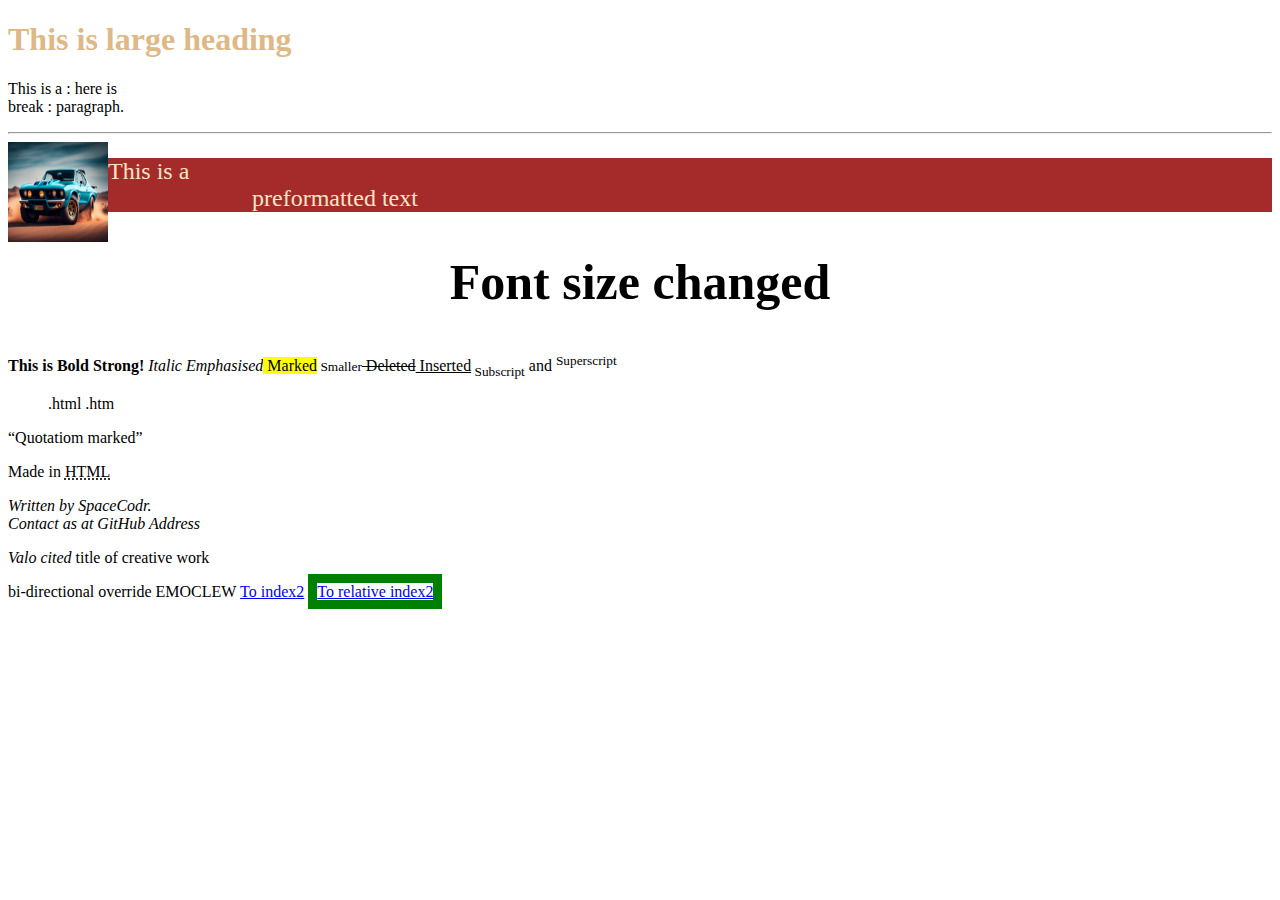
<file: index.html>
<!DOCTYPE html> <!-- Document type-->
<html lang="en">
    <head>
        <title>
            This is Title
        </title>
        <link rel="shortcut icon" href="assets/icon_tbc.ico" type="image/x-icon">
        <style>
            a:visited {color: green;}
        </style>
    </head>
    <body>
        <!-- This is a comment -->
        <h1 style="color: burlywood;font-family: 'Trebuchet MS';">This is large heading</h1>
        <p title="This is a tooltip">This is a : here is <br> break : paragraph.</p>
        <hr>
        <a href="int.html#I1"><img title="CAR" src="assets\car.jpg" alt="relative img" width="100" height="100" style="float: left;"></a>
        <pre style="background-color: brown;color: bisque;font-family: Verdana;font-size: 150%;">This is a
                        preformatted text</pre>
        <h2 style="font-size: 50px;text-align: center;">Font size changed</h2>
        <p><b>This is Bold</b><strong> Strong!</strong><i> Italic</i><em> Emphasised</em><mark> Marked</mark><small> Smaller</small><del> Deleted</del><ins> Inserted</ins><sub> Subscript</sub> and <sup>Superscript</sup></p>
        <blockquote cite="index2.htm">.html .htm</blockquote>
        <q>Quotatiom marked</q>
        <p>Made in <abbr title="Hypertext Markup Language">HTML</abbr></p>
        <address>Written by SpaceCodr. <br>Contact as at GitHub Address </address>
        <p><cite>Valo cited</cite> title of creative work</p>
        <bdo dir="rtl">WELCOME <bdo dir="ltr">bi-directional override</bdo></bdo>
        <a href="http://127.0.0.1:5500/index2.htm">To index2</a>
        <a style="border: 9px solid green;" href="index2.htm" target="_blank">To relative index2</a>
    </body>
</html>
</file>
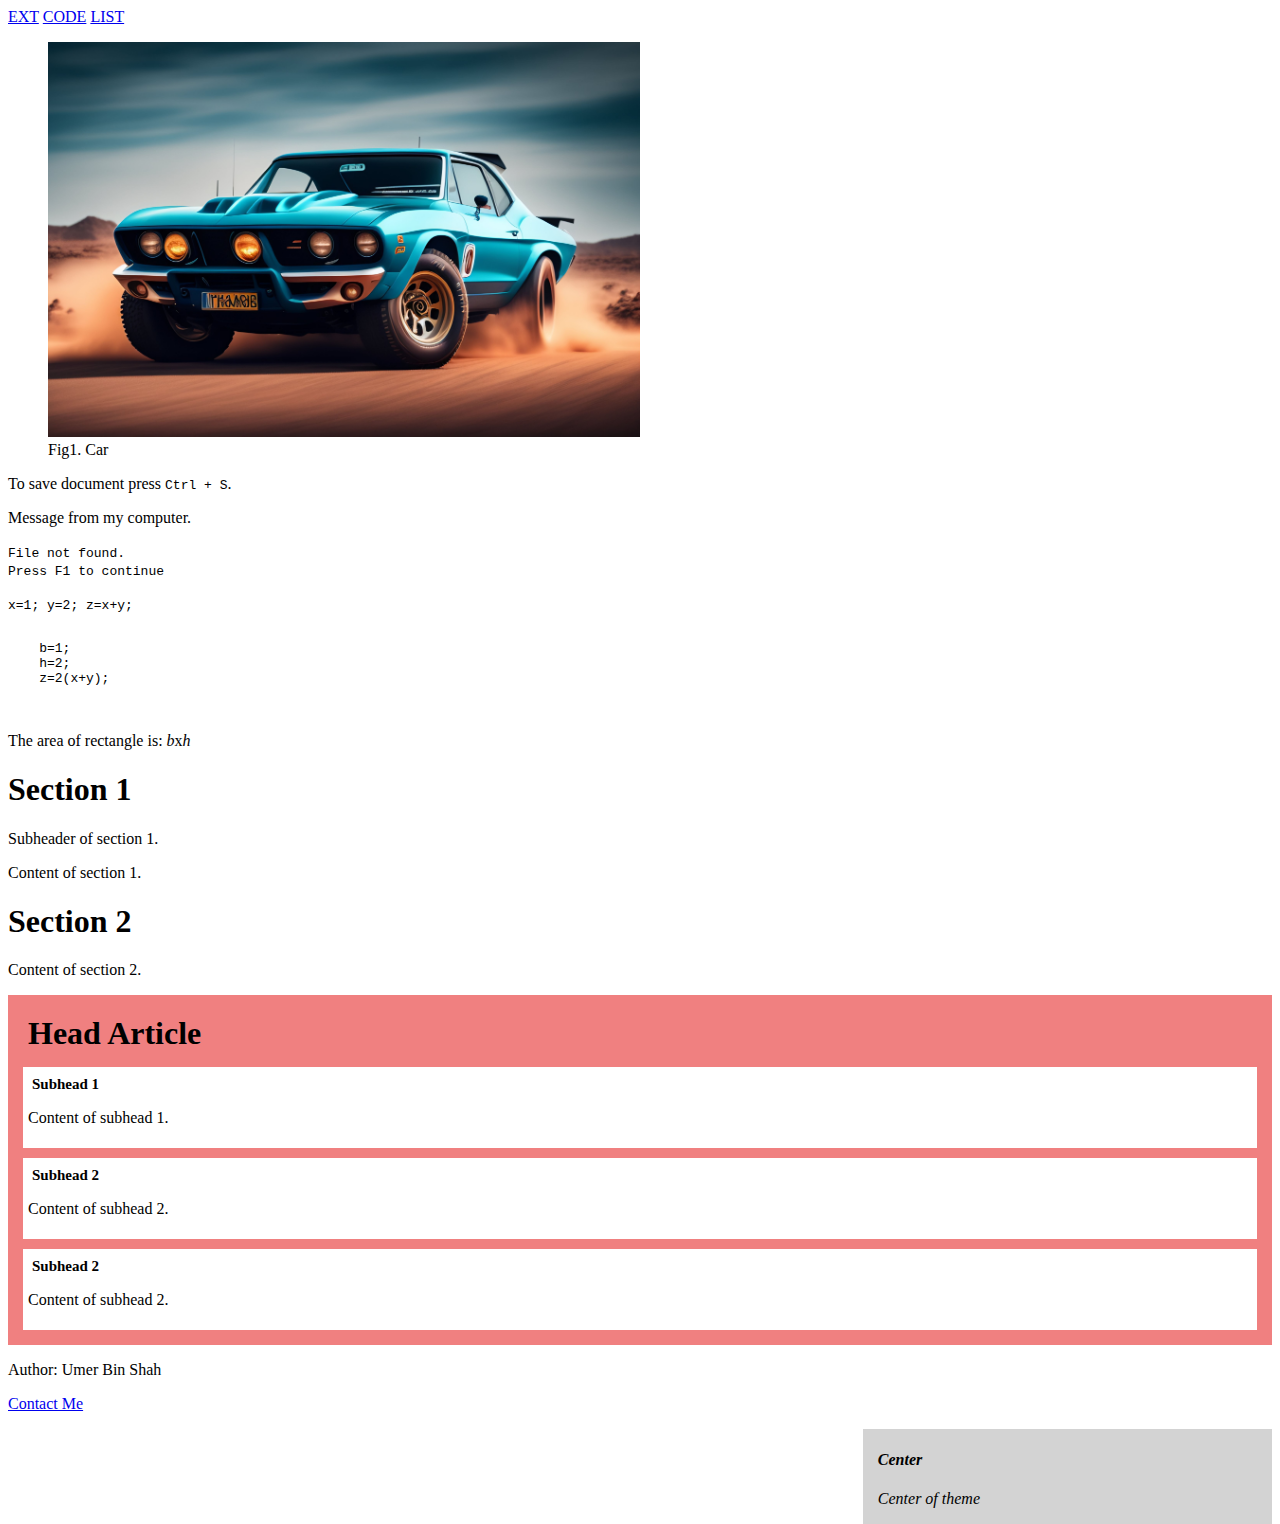
<file: code.html>
<!DOCTYPE html>
<html>
    <head>
        <title>Code</title>
        <style>
            .all {
                margin: 0;
                padding: 5px;
                background-color: lightcoral;
            }
            .all > h1,.sb {
                margin: 10px;
                padding: 5px;
            }
            .sb {
                background-color: white;
            }
            .sb > h2 {
                margin: 4px;
                font-size: 15px;
            }
            aside {
                width: 30%;
                padding-left: 15px;
                padding-right: 15px;
                float: right;
                font-style: italic;
                background-color: lightgray;
            }
        </style>
    </head>
    <body>
        <nav>
            <a href="ext.html">EXT</a>
            <a href="code.html">CODE</a>
            <a href="list.html">LIST</a>
        </nav>
        <figure>
            <img src="assets/car.jpg" alt="Car" style="height: 50%;width: 50%;">
            <figcaption>Fig1. Car</figcaption>
        </figure>
        <p>To save document press <kbd>Ctrl + S</kbd>.</p>
        <p>Message from my computer.</p>
        <p><samp>File not found.<br>Press F1 to continue</samp></p>
        <code>
            x=1;
            y=2;
            z=x+y;
        </code>
        <pre>
        <code>
    b=1;
    h=2;
    z=2(x+y);
        </code>
        </pre>
        <p>The area of rectangle is: <var>b</var>x<var>h</var></p>
        <section>
            <header>
                <h1>Section 1</h1>
                <p>Subheader of section 1.</p>
            </header>
            <p>Content of section 1.</p>
        </section>
        <section>
            <h1>Section 2</h1>
            <p>Content of section 2.</p>
        </section>
        <article class="all">
            <h1>Head Article</h1>
            <article class="sb">
                <h2>Subhead 1</h2>
                <p>Content of subhead 1.</p>
            </article>
            <article class="sb">
                <h2>Subhead 2</h2>
                <p>Content of subhead 2.</p>
            </article>
            <article class="sb">
                <h2>Subhead 2</h2>
                <p>Content of subhead 2.</p>
            </article>
        </article>
        <footer>
            <p>Author: Umer Bin Shah</p>
            <p><a href="ext.html">Contact Me</a></p>
        </footer>
        <aside>
            <h4>Center</h4>
            <p>Center of theme</p>
        </aside>
    </body>
</html>
</file>
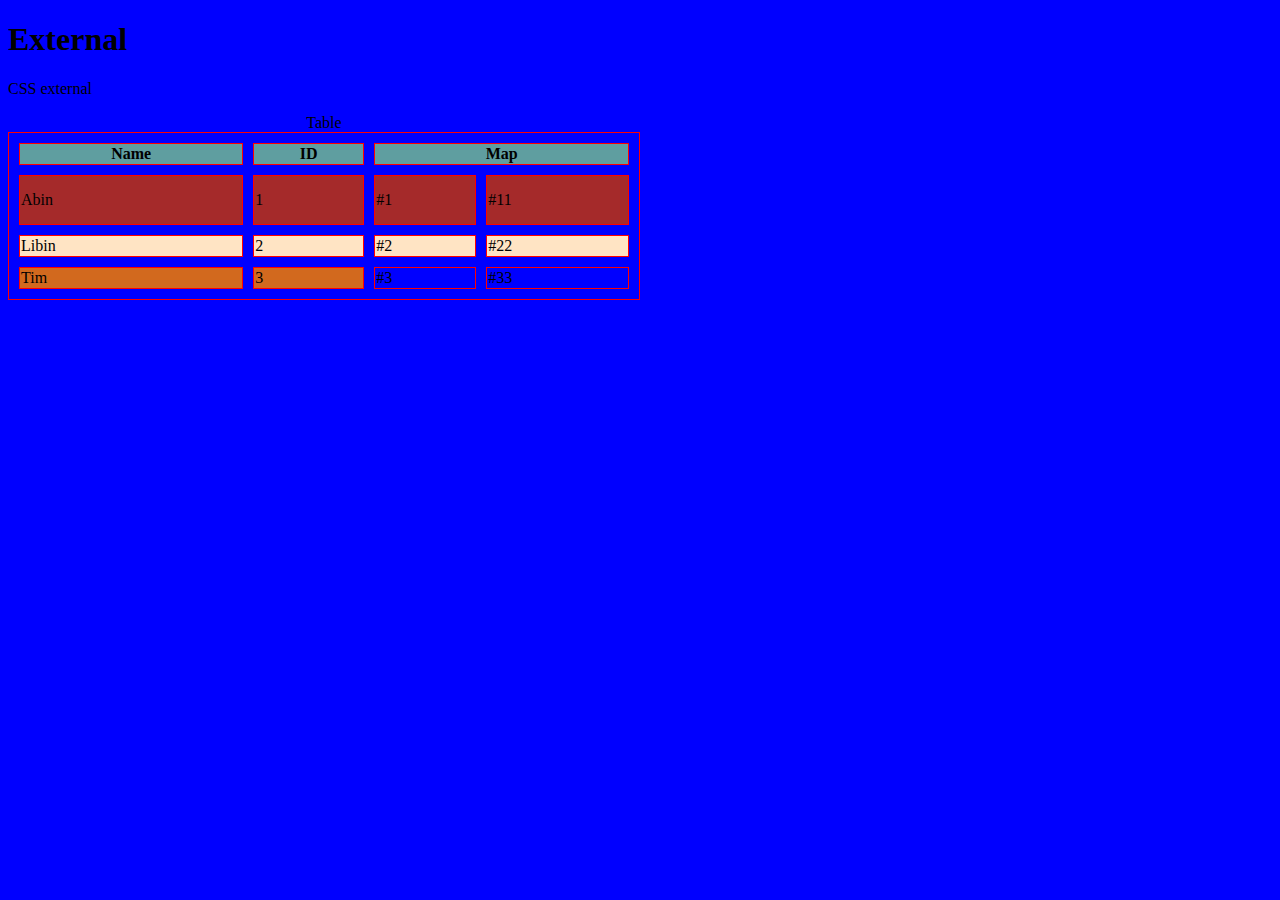
<file: ext.html>
<!DOCTYPE html>
<html>
    <head>
        <title>External</title>
        <link rel="stylesheet" href="styles/style1.css">
    </head>
    <body>
        <h1>External</h1>
        <p>CSS external</p>
        <table style="width: 50%;border-spacing: 10px;">
            <caption>Table</caption>
            <colgroup>
                <col span="2" style="background-color: chocolate;">
                <col span="1" style="visibility:visible;">
            </colgroup>
            <tr style="background-color: cadetblue;">
                <th>Name</th>
                <th>ID</th>
                <th colspan="2">Map</th>
            </tr>
            <tr style="background-color: brown;height: 50px;">
                <td>Abin</td>
                <td>1</td>
                <td>#1</td>
                <td>#11</td>
            </tr>
            <tr style="background-color: bisque;">
                <td>Libin</td>
                <td>2</td>
                <td>#2</td>
                <td>#22</td>
            </tr>
            <tr>
                <td>Tim</td>
                <td>3</td>
                <td>#3</td>
                <td>#33</td>
            </tr>
        </table>
    </body>
</html>
</file>
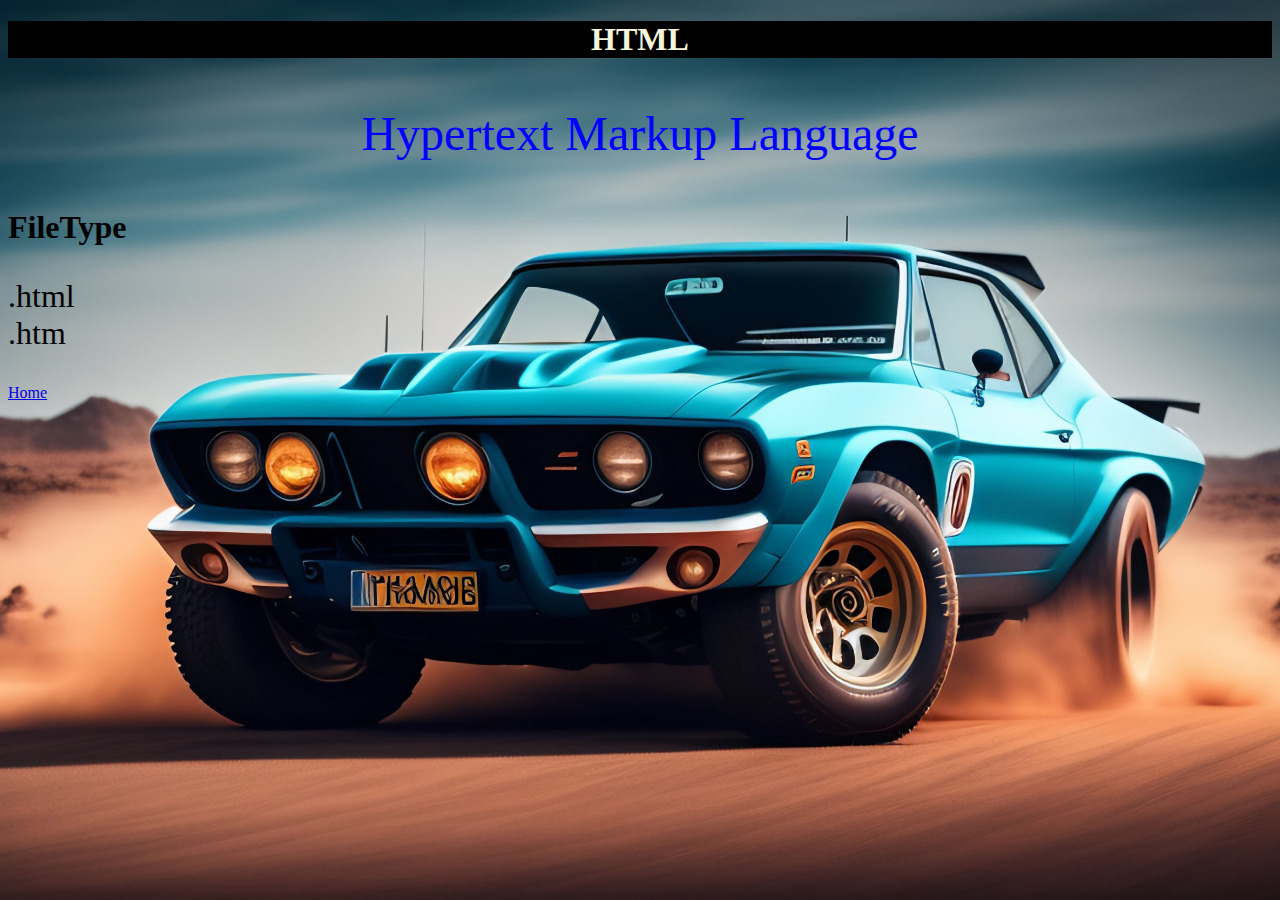
<file: index2.htm>
<!DOCTYPE html>
<html lang="en">
    <head>
        <title>.htm title</title>
    </head>
    <body style="background-color: beige;background-image: url(assets/car.jpg);background-size: cover;background-repeat: no-repeat;background-attachment: fixed;">
        <h1 style="text-align: center;color: beige;background-color: black;">HTML</h1>
        <p style="color: blue;text-align: center;font-size: 300%;">Hypertext Markup Language</p>
        <h3 style="font-size: 200%;">FileType</h3>
        <p style="font-size: 200%;">.html <br> .htm</p>
        <a href="index.html">Home</a>
    </body>
</html>
</file>
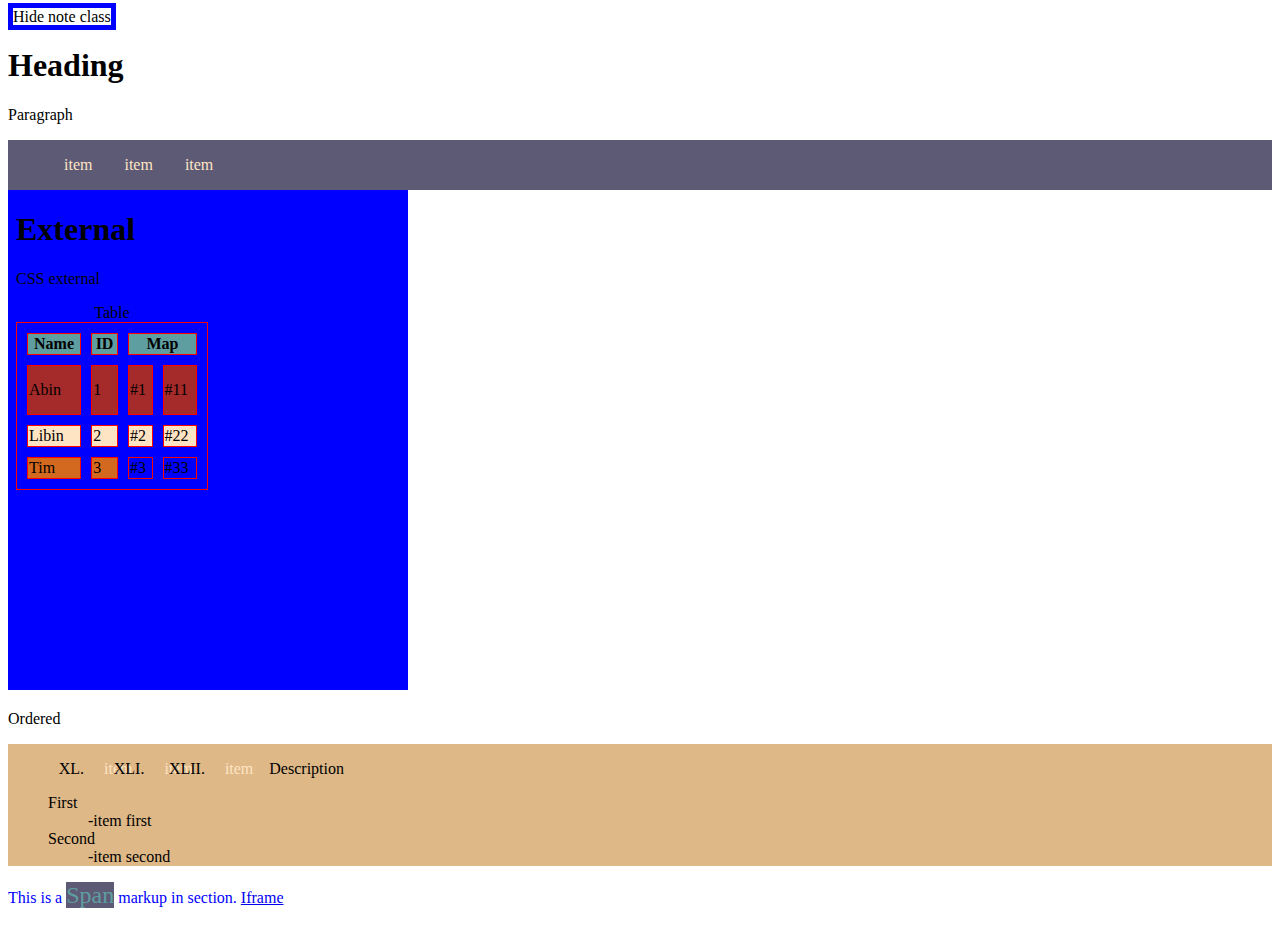
<file: list.html>
<!DOCTYPE html>
<html>
    <head>
        <title>Title</title>
        <style>
            ul {overflow: hidden;margin: 0px;list-style-type: none;background-color: burlywood;}
            li {float: left;}
            li a {padding: 16px;text-decoration: none;display: block;text-align:center ;color: bisque;}
            li a:hover {background-color: cadetblue;}
            .nclass {background-color: rgb(92, 90, 116);}
            .note {font-size: 150%;color: cadetblue;}
            #idname {border: 5px solid blue;}
        </style>
        
    </head>
    <body>
        <botton id="idname" onclick="myFunc(),sFunc()">
            Hide note class
        </botton>
        <h1>Heading</h1>
        <p>Paragraph</p>
        <ul class="nclass">
            <li><a href="ext.html">item</a></li>
            <li><a href="ext.html">item</a></li>
            <li><a href="ext.html">item</a></li>
        </ul>
        <iframe src="ext.html" title="Ext" name="If" frameborder="50px" style="border: none; height: 500px; width:400px;" ></iframe>
        <p>Ordered</p>
        <ul><ol type="I" start="40">
            <li><a href="ext.html">item</a></li>
            <li><a href="ext.html">item</a></li>
            <li><a href="ext.html">item</a></li>
        </ol>
        <p>Description</p>
        <dl>
            <dt>First</dt>
            <dd>-item first</dd>
            <dt>Second</dt>
            <dd>-item second</dd>
        </dl></ul>
        <div style="color: blue;">
            <p>This is a <span id="sid" class="note nclass">Span</span> markup in section.
            <a href="ext.html" target="If">Iframe</a></p>
        </div>
        <script>
            function myFunc(){
                var x = document.getElementsByClassName("note");
                for (var i=0;i<x.length;i++){
                    x[i].style.display="Block";
                }
            }
            function sFunc(){
                document.getElementById("sid").innerHTML="Upgraded_span";
            }
        </script>
    </body>
</html>
</file>
<file: styles/style1.css>
body {background-color: blue;}
h1 {text-align: justify;}
p {font-weight: 300;}
table, th, td {border: 1px solid red;}
tr:hover {background-color: chartreuse;}
</file>
